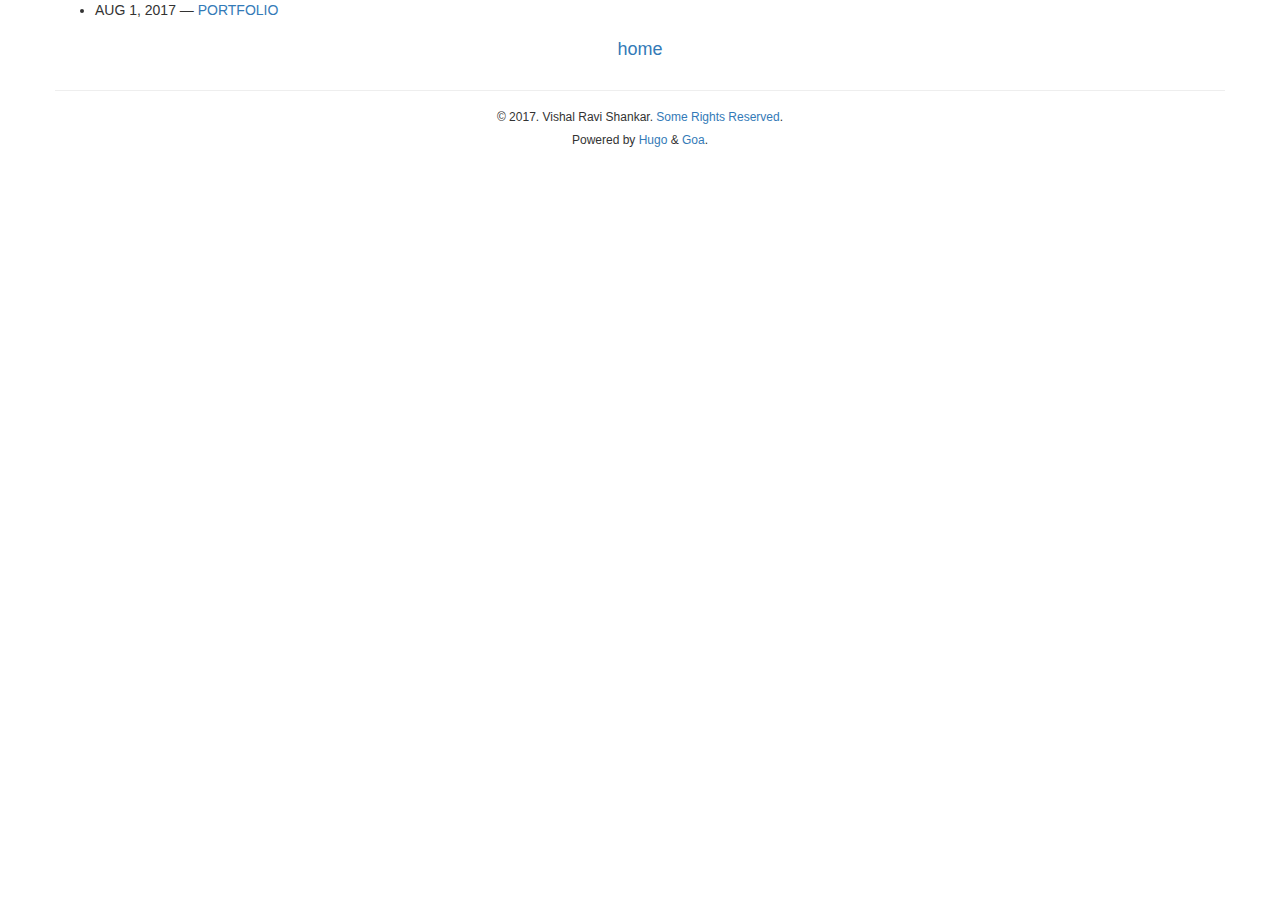
<file: apps/index.html>
<!DOCTYPE html>
<html lang="en-US">
<head>

<meta charset="utf-8">
<meta name="viewport" content="width=device-width, initial-scale=1.0">
<meta http-equiv="content-type" content="text/html; charset=utf-8">
<meta http-equiv="X-UA-Compatible" content="IE=edge">

<meta name="description" content="Get to know more about me">
<meta name="keywords" content="developer,web,mobile,android,resume">

<base href="https://vshl.github.io/">

<title>Vishal Ravi Shankar</title>

<meta name="generator" content="Hugo 0.30" />


  <link href="Page%28%22Apps%22%29" rel="alternate" type="application/rss+xml" title="Vishal Ravi Shankar" />
  <link href="Page%28%22Apps%22%29" rel="feed" type="application/rss+xml" title="Vishal Ravi Shankar" />




<link rel="stylesheet" href="https://fonts.googleapis.com/css?family=Lato:300,400|Roboto+Slab:400,700|Roboto:300,300i,400,400i,500,500i,700,700i">
<link rel="stylesheet" href="https://maxcdn.bootstrapcdn.com/bootstrap/3.3.7/css/bootstrap.min.css" integrity="sha384-BVYiiSIFeK1dGmJRAkycuHAHRg32OmUcww7on3RYdg4Va+PmSTsz/K68vbdEjh4u" crossorigin="anonymous">
<link rel="stylesheet" href="https://maxcdn.bootstrapcdn.com/font-awesome/4.6.3/css/font-awesome.min.css">
<link rel="stylesheet" href="//vshl.me/css/main.css">




<link rel="apple-touch-icon" sizes="180x180" href="/apple-touch-icon.png">
<link rel="icon" type="image/png" href="//vshl.me/favicon-32x32.png" sizes="32x32">
<link rel="icon" type="image/png" href="//vshl.me/favicon-16x16.png" sizes="16x16">
<link rel="manifest" href="/manifest.json">
<link rel="mask-icon" href="/safari-pinned-tab.svg" color="#5bbad5">
<meta name="theme-color" content="#ffffff">

</head>
<body lang="en-US">
<div class="container">


<section id="list-pane" class="row list">
  <ul >
    
    <li class="list-entry">
      <a class="list-entry-link" href="https://vshl.github.io/apps/"></a>
      <p class="meta">
        AUG 1, 2017
        <span class="category">
        
        
        
        —
        
        
        <a class="category" href="/categories/portfolio">PORTFOLIO</a>
        
        
        
        </span>
      </p>
      <p class="excerpt">
      
      </p>
    </li>
    
  </ul>
</section>


<section id="menu-pane" class="row menu text-center">
  
  <h4 class="text-center"><a class="menu-item" href="https://vshl.github.io/">home</a></h4>
</section>



<footer class="row text-center footer">
  <hr />
  
  <h6 class="text-center copyright">© 2017. Vishal Ravi Shankar. <a href="http://creativecommons.org/licenses/by/3.0/">Some Rights Reserved</a>.</h6>
  
  <h6 class="text-center powered">Powered by <a href="https://gohugo.io/">Hugo</a> &amp; <a href="https://github.com/shenoybr/hugo-goa">Goa</a>.</h6>
  
  
</footer>

</div>






<script>
window.ga=window.ga||function(){(ga.q=ga.q||[]).push(arguments)};ga.l=+new Date;
ga('create', 'UA-88151758-1', 'auto');
ga('send', 'pageview');
</script>
<script async src='//www.google-analytics.com/analytics.js'></script>

<script src="https://ajax.googleapis.com/ajax/libs/jquery/1.12.4/jquery.min.js"></script>
<script src="https://maxcdn.bootstrapcdn.com/bootstrap/3.3.7/js/bootstrap.min.js" integrity="sha384-Tc5IQib027qvyjSMfHjOMaLkfuWVxZxUPnCJA7l2mCWNIpG9mGCD8wGNIcPD7Txa" crossorigin="anonymous"></script>
<script src="//vshl.me/js/main.js"></script>
</body>
</html>
</file>
